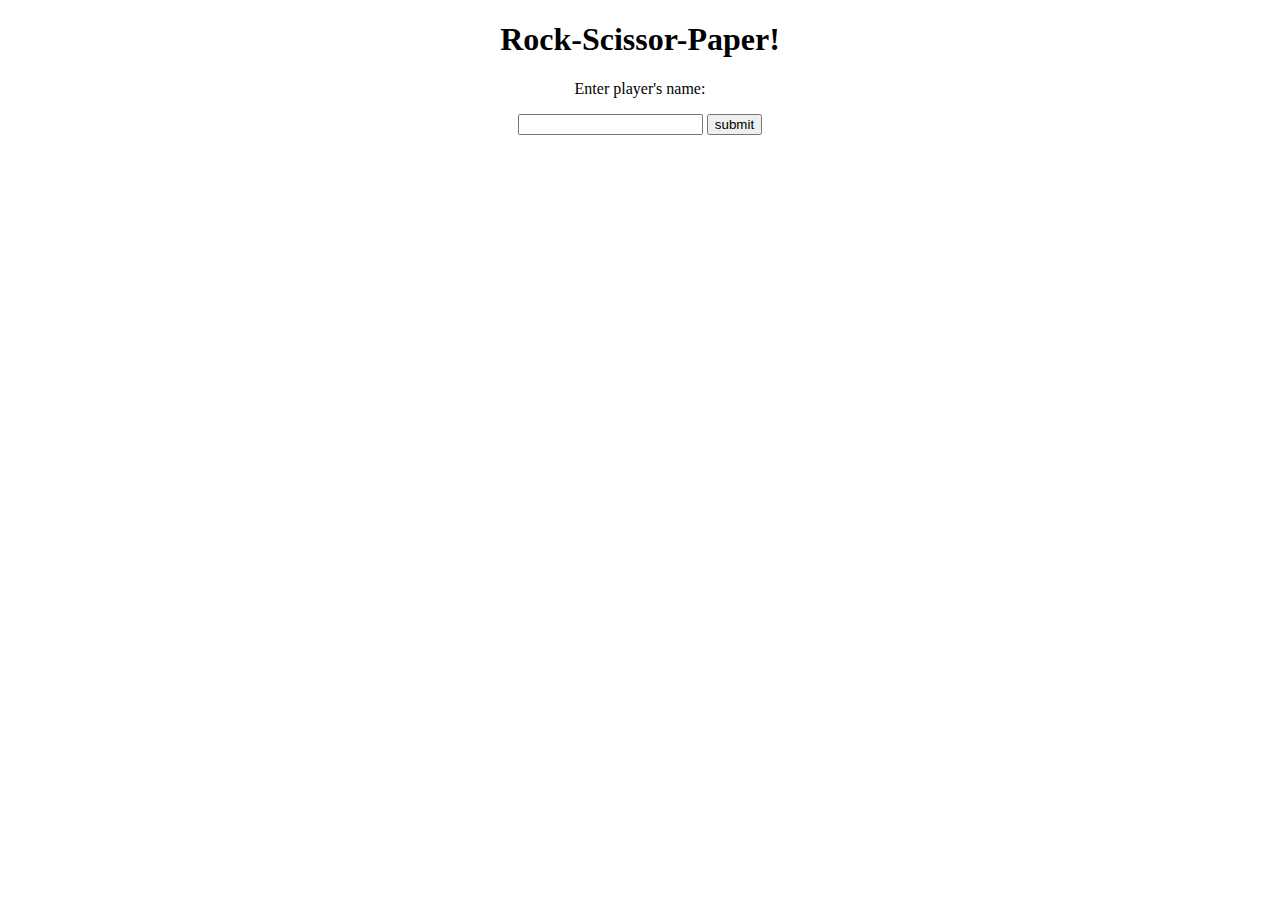
<file: index.html>
<!DOCTYPE html>
<html lang="en">
    <head>
        <meta charset="UTF-8" />
        <meta name="viewport" content="width=device-width, initial-scale=1.0" />
        <title>Document</title>
        <link rel="stylesheet" href="indexStyle.css">
    </head>
    <body id="result">
        <h1>Rock-Scissor-Paper!</h1>
        <p>Enter player's name: </p>
        <form action="main.html" method="GET">
            <input type="text" id="player-name" name="player-name">
            <input type="submit" value="submit">
        </form>
    </body>
    <!-- link javascript.js to html -->
    <!-- <script src="javascript.js"></script> -->
</html>
</file>
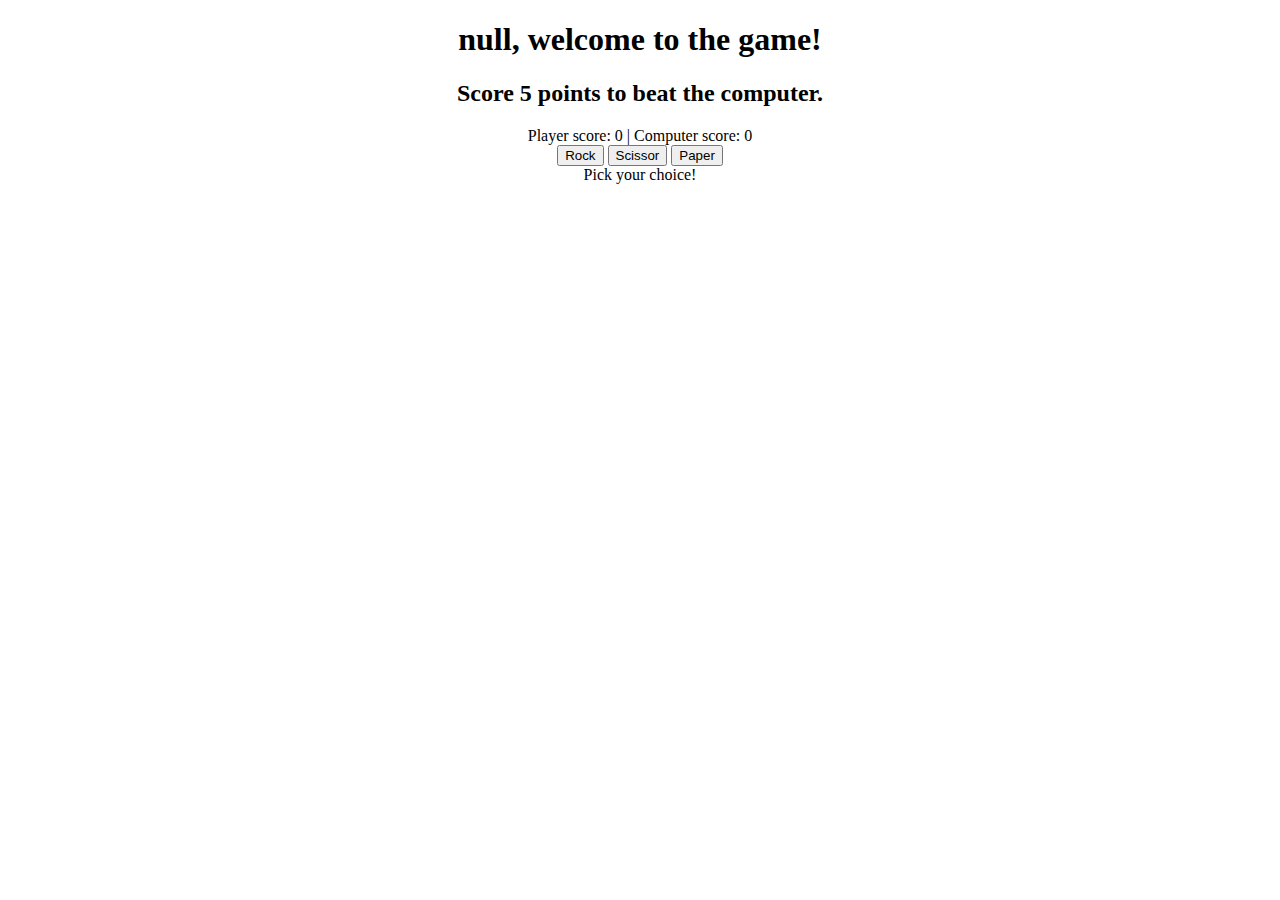
<file: main.html>
<!DOCTYPE html>
<html lang="en">

<head>
    <meta charset="UTF-8" />
    <meta name="viewport" content="width=device-width, initial-scale=1.0" />
    <title>Document</title>
    <link rel="stylesheet" href="mainStyle.css">
</head>

<body id="result">
    <audio id="clickSound" src="./sounds/click.mp3"></audio>
    <audio id="winSound" src="./sounds/win.wav"></audio>
    <audio id="loseSound" src="./sounds/lose.wav"></audio>
    <h1 class="welcome-message"></h1>
    <h2>Score 5 points to beat the computer.</h2>
    <div class="score-board">Player score: 0 | Computer score: 0</div>
    <div>
        <button>Rock</button>
        <button>Scissor</button>
        <button>Paper</button>
    </div>
    <div class="match-result">Pick your choice!</div>
    <div class="final-result"></div>
    <div class="restartContainer">
        <button><a href="javascript:window.location.href=window.location.href">Play again!</a></button>
        <button><a href="index.html">Different player!</a></button>
    </div>
</body>
<!-- link javascript.js to html -->
<script src="javascript.js"></script>

</html>
</file>
<file: indexStyle.css>
body {
    text-align: center;
}
</file>
<file: mainStyle.css>
body {
    text-align: center;
}

.restartContainer {
    display: none;
}
</file>
